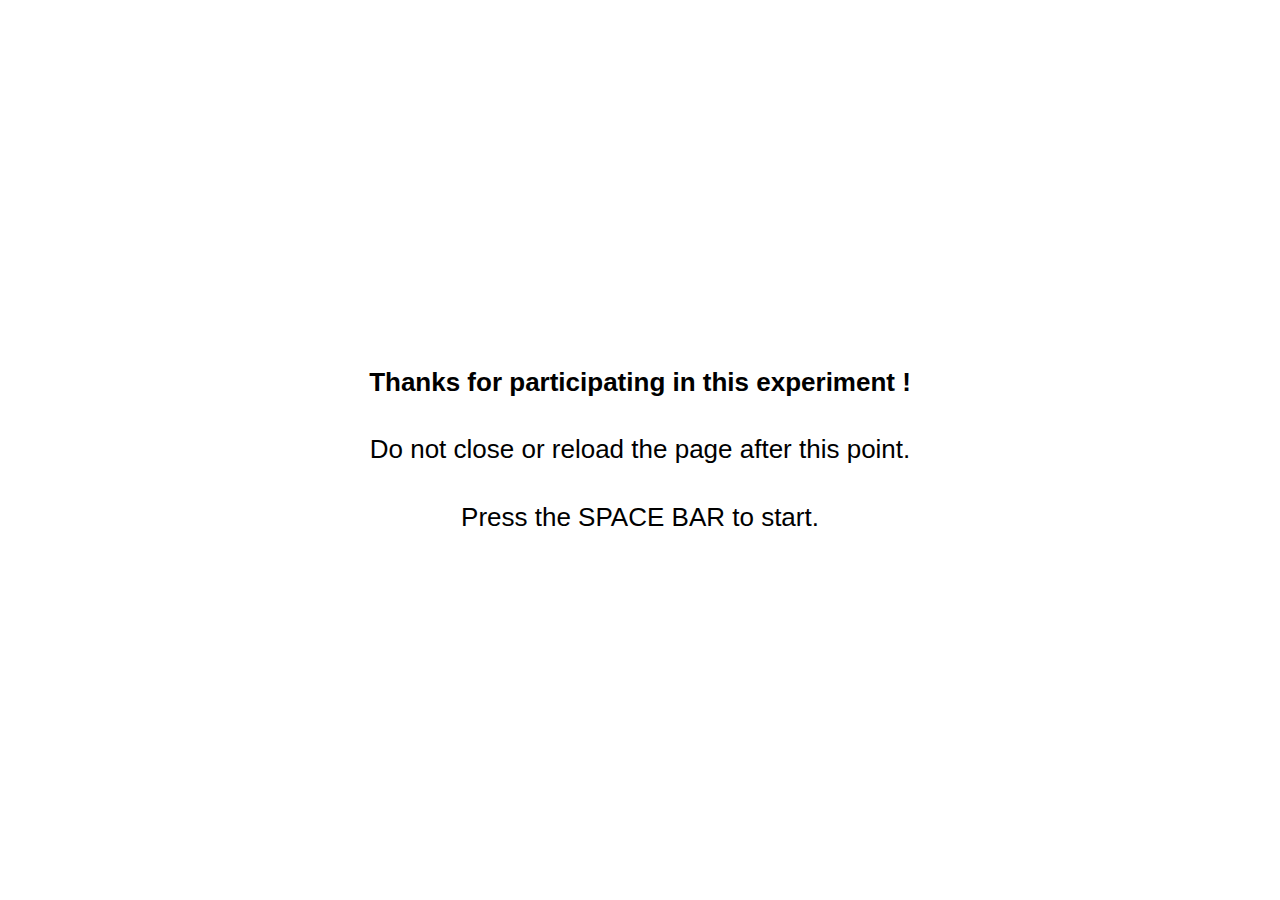
<file: index.html>
<!DOCTYPE html>
<html>
	<head>
		<meta charset="utf-8"/>
		<title>My Test Experiment</title>
		<script src="jspsych6.js"></script>
		<script src="jspsychr.js"></script>
		<!--<script src="jspsych-html-keyboard-multi-response.js"></script> -->
		<script src="jspsych-html-audio-keyboard-multi-response.js"></script> <!-- FOR Words to type -->
		<script src="jspsych-html-keyboard-multi-response.js"></script> <!-- FOR Words to type -->
		<script src="jspsych-html-keyboard-response.js"></script> <!-- FOR Fixation cross -->
		<script src="jspsych-survey-text.js"></script> <!-- FOR Fixation cross -->
		<script src="jspsych-survey-multi-choice.js"></script> <!-- FOR Fixation cross -->
		<!--<script src="jspsych-image-keyboard-response.js"></script>-->
		<script src="jspsych-html-slider-response.js"></script> <!-- FOR Confidence slider -->
		<script src="EXP0_CONFIG.js"></script>
		<script src="EXP2_staircasefunction.js"></script>
		<script src="EXP3_STIMList.js"></script>
		<!--<script src="EXP4_stimpilot.js"></script>-->
		<link href="jspsych.css" rel="stylesheet" type="text/css"></link>
	</head>

<body>
<p></p>
</body>
		<!--<script src="static/js/main_trials_js.js" type="text/javascript"></script-->
		<!--<script src="static/js/task_js.js"></script-->
		<script src="EXP1_TIMELINE.js"></script>
</html>
</file>
<file: jspsych.css>
/*
 * CSS for jsPsych experiments.
 *
 * This stylesheet provides minimal styling to make jsPsych
 * experiments look polished without any additional styles.
 */

 /* Container holding jsPsych content */


 .jspsych-display-element {
   display: flex;
   flex-direction: column;
   /*justify-content: center;
   align-items: center;*/
   /*height: 100%;
   width: 100%;*/
   overflow-y: scroll;
 }

 .jspsych-display-element:focus {
   outline: none;
 }

 .jspsych-content-wrapper {
   display: flex;
   /*justify-content: center;
   align-items: center;*/
   margin: auto; /* this does the same thing as above two lines in this case */
   flex: 1 1 100%;
   width: 100%;
 }

 .jspsych-content {
   max-width: 95%; /* this is mainly an IE 10-11 fix */
   text-align: center;
   margin: auto; /* this is for overflowing content */
 }

 .jspsych-top {
   align-items: flex-start;
 }

 .jspsych-middle {
   align-items: center;
 }



/* fonts and type */

@import url(https://fonts.googleapis.com/css?family=Open+Sans:400italic,700italic,400,700);

/* @font-face {
    font-family: 'text-security-disc';
    src: url('fonts/text-security-disc.eot'),
    url('fonts/text-security-disc.eot?#iefix') format('embedded-opentype'),
    url('fonts/text-security-disc.woff') format('woff'),
    url('fonts/text-security-disc.ttf') format('truetype'),
    url('fonts/text-security-disc.svg#text-security') format('svg');
} /*this is the fake password font, requires "/"" before static in psiturk structure*/

@font-face{font-family:'text-security-disc';
src:url('text-security-disc-compat.eot');
src:url('text-security-disc-compat.eot?#iefix') format('embedded-opentype'),
url('text-security-disc.woff2') format('woff2'),
url('text-security-disc-compat.ttf') format('truetype')}


.jspsych-display-element {
  font-family: 'Open Sans', 'Arial', sans-serif;
  font-size: 26px;
  line-height: 1.6em;
}


/* Form elements like input fields and buttons */

/*input[type="text"] {
  font-family: 'Open Sans', 'Arial', sans-serif;
  font-size: 14px;
  background-color: #ffffff;
}

input[type="password"] {
  font-family: 'Open Sans', 'Arial', sans-serif;
  font-size: 14px;
  background-color: #ffffff;
}*/


input {
  font-size: 14px;
  background-color: #ffffff;
}

input.pass{
   font-family: 'text-security-disc';
 }

input.word{
   font-family: 'Open Sans', 'Arial', sans-serif;
 }


/* borrowing Bootstrap style for btn elements, but combining styles a bit */
.jspsych-btn {
  display: inline-block;
  padding: 6px 12px;
  margin: 0px;
  font-size: 14px;
  font-weight: 400;
  font-family: 'Open Sans', 'Arial', sans-serif;
  cursor: pointer;
  line-height: 1.4;
  text-align: center;
  white-space: nowrap;
  vertical-align: middle;
  background-image: none;
  border: 1px solid transparent;
  border-radius: 4px;
  color: #333;
  background-color: #fff;
  border-color: #ccc;
}

.jspsych-btn:hover {
  background-color: #ddd;
  border-color: #aaa;
}

.jspsych-btn:disabled {
  background-color: #eee;
  color: #aaa;
  border-color: #ccc;
  cursor: not-allowed;
}

/* jsPsych progress bar */

#jspsych-progressbar-container {
  color: #555;
  border-bottom: 1px solid #dedede;
  background-color: #f9f9f9;
  margin-bottom: 1em;
  text-align: center;
  padding: 8px 0px;
  width: 100%;
  line-height: 1em;
}
#jspsych-progressbar-container span {
  font-size: 14px;
  padding-right: 14px;
}
#jspsych-progressbar-outer {
  background-color: #eee;
  width: 50%;
  margin: auto;
  height: 14px;
  display: inline-block;
  vertical-align: middle;
  box-shadow: inset 0 1px 2px rgba(0,0,0,0.1);
}
#jspsych-progressbar-inner {
  background-color: #aaa;
  width: 0%;
  height: 100%;
}

/* Control appearance of jsPsych.data.displayData() */
#jspsych-data-display {
  text-align: left;
  font-size: 16px;
  line-height: 1.6em;
}
</file>
